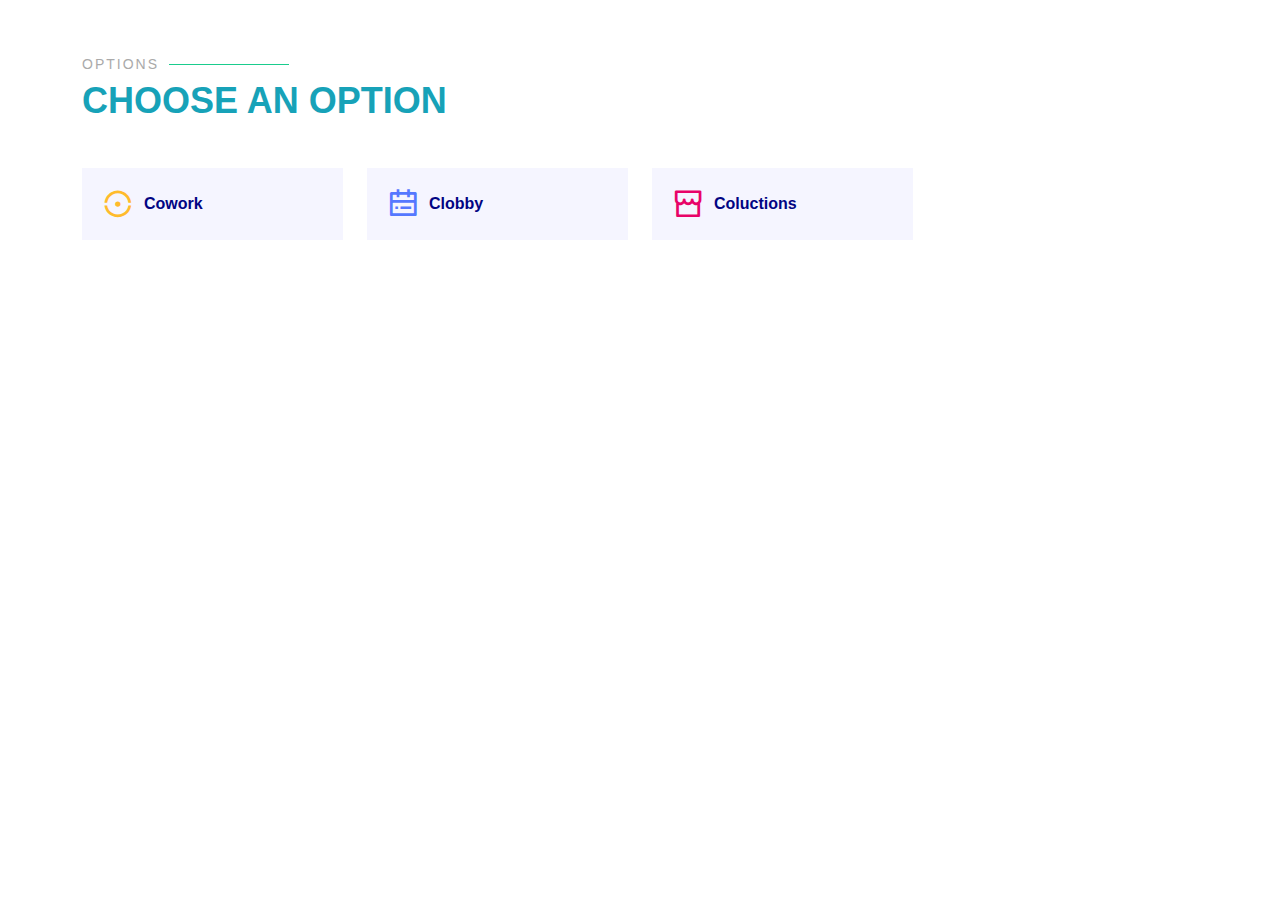
<file: options.html>
<!DOCTYPE html>
<html lang="en">

<head>
  <meta charset="utf-8">
  <meta content="width=device-width, initial-scale=1.0" name="viewport">

  <title>Coloby.org | Choose An Option</title>
  <meta content="" name="description">
  <meta content="" name="keywords">

  <!-- Favicons -->
  <link href="assets/img/favicon.png" rel="icon">
  <link href="assets/img/Coloby.png" rel="apple-touch-icon">

  <!-- Google Fonts -->
  <link href="https://fonts.googleapis.com/css?family=Open+Sans:300,300i,400,400i,600,600i,700,700i|Montserrat:300,300i,400,400i,500,500i,600,600i,700,700i|Poppins:300,300i,400,400i,500,500i,600,600i,700,700i" rel="stylesheet">

  <!-- Vendor CSS Files -->
  <!-- <link href="assets/vendor/aos/aos.css" rel="stylesheet"> -->
  <link href="assets/vendor/bootstrap/css/bootstrap.min.css" rel="stylesheet">
  <link href="assets/vendor/bootstrap-icons/bootstrap-icons.css" rel="stylesheet">
  <link href="assets/vendor/boxicons/css/boxicons.min.css" rel="stylesheet">
  <link href="assets/vendor/glightbox/css/glightbox.min.css" rel="stylesheet">
  <link href="assets/vendor/remixicon/remixicon.css" rel="stylesheet">
  <link href="assets/vendor/swiper/swiper-bundle.min.css" rel="stylesheet">

  <!-- Template Main CSS File -->
  <link href="assets/css/style.css" rel="stylesheet">

<script async src="https://www.googletagmanager.com/gtag/js?id=UA-213947567-1">
</script>
<script>
  window.dataLayer = window.dataLayer || [];
  function gtag(){dataLayer.push(arguments);}
  gtag('js', new Date());

  gtag('config', 'UA-213947567-1');
</script>

<!---Google Adsense---->
<script async src="https://pagead2.googlesyndication.com/pagead/js/adsbygoogle.js?client=ca-pub-8862497944065261"
     crossorigin="anonymous"></script>
</head>

<body>

  



<section id="features" class="features">
      <div class="container">

        <div class="section-title" data-aos="fade-up">
          <h2>Options</h2>
          <p style="color: #17a2b8">Choose An Option</p>
        </div>
<center>
        <div class="row" data-aos="fade-left">
          <div class="col-lg-3 col-md-4">
            <div class="icon-box" data-aos="zoom-in" data-aos-delay="50">
              <i class="ri-gradienter-line" style="color: #ffbb2c;"></i>
              <h3><a href="https://cowork.pythonanywhere.com">Cowork</a></h3>
         
                          </div>
          </div>
          <div class="col-lg-3 col-md-4 mt-4 mt-md-0">
            <div class="icon-box" data-aos="zoom-in" data-aos-delay="100">
              <i class="ri-calendar-todo-line" style="color: #5578ff;"></i>
              <h3><a href="#">Clobby</a></h3>
                           
            </div>
          </div>
         

           <div class="col-lg-3 col-md-4 mt-4 mt-md-0">
            <div class="icon-box" data-aos="zoom-in" data-aos-delay="150">
              <i class="ri-store-line" style="color: #e80368;"></i>
              <h3><a href="#">Coluctions</a></h3>
              
            </div>
          </div>
          

          <!---<div class="col-lg-3 col-md-4 mt-4 mt-lg-0">
            <div class="icon-box" data-aos="zoom-in" data-aos-delay="200">
              <i class="ri-file-list-3-line" style="color: #e361ff;"></i>
              <h3><a href="##">FileShare</a></h3> -->
              
            </div>
          </div>

</center>
  </div>
</div>
</section>
</body>
</html>
</file>
<file: assets/css/style.css>
* {
  font-family: "Poppins", sans-serif !important;
  font-family: "Ubuntu", sans-serif !important;
}

body {
  font-family: "Open Sans", sans-serif;
  color: #444444;
}

a {
  color: #1acc8d;
  text-decoration: none;
}

a:hover {
  color: #34e5a6;
  text-decoration: none;
}

h1,
h2,
h3,
h4,
h5,
h6 {
  font-family: "Montserrat", sans-serif;
}

/*--------------------------------------------------------------
# Preloader
--------------------------------------------------------------*/
#preloader {
  position: fixed;
  top: 0;
  left: 0;
  right: 0;
  bottom: 0;
  z-index: 9999;
  overflow: hidden;
  background: #17a2b8;
}

#preloader:before {
  content: "";
  position: fixed;
  top: calc(50% - 30px);
  left: calc(50% - 30px);
  border: 6px solid #1acc8d;
  border-top-color: #d2f9eb;
  border-radius: 50%;
  width: 60px;
  height: 60px;
  -webkit-animation: animate-preloader 1s linear infinite;
  animation: animate-preloader 1s linear infinite;
}

@-webkit-keyframes animate-preloader {
  0% {
    transform: rotate(0deg);
  }
  100% {
    transform: rotate(360deg);
  }
}

@keyframes animate-preloader {
  0% {
    transform: rotate(0deg);
  }
  100% {
    transform: rotate(360deg);
  }
}
/*--------------------------------------------------------------
# Back to top button
--------------------------------------------------------------*/
.back-to-top {
  position: fixed;
  visibility: hidden;
  opacity: 0;
  right: 15px;
  bottom: 15px;
  z-index: 996;
  background: #17a2b8;
  width: 40px;
  height: 40px;
  border-radius: 50px;
  transition: all 0.4s;
}
.back-to-top i {
  font-size: 28px;
  color: #fff;
  line-height: 0;
}
.back-to-top:hover {
  background: #2be4a2;
  color: #fff;
}
.back-to-top.active {
  visibility: visible;
  opacity: 1;
}

/*--------------------------------------------------------------
# Disable AOS delay on mobile
--------------------------------------------------------------*/
@media screen and (max-width: 768px) {
  [data-aos-delay] {
    transition-delay: 0 !important;
  }
}
/*--------------------------------------------------------------
# Header
--------------------------------------------------------------*/
#header {
  height: 80px;
  transition: all 0.5s;
  z-index: 997;
  transition: all 0.5s;
  background: #4154f1 !important;
  border-bottom: 2px solid #fff;
}
#header.header-transparent {
  background: transparent;
}
#header.header-scrolled {
  background: #17a2b8;
  height: 60px;
}
#header .logo h1 {
  font-size: 28px;
  margin: 0;
  padding: 0;
  line-height: 1;
  font-weight: 700;
}
#header .logo h1 a,
#header .logo h1 a:hover {
  color: #fff;
  text-decoration: none;
}
#header .logo img {
  padding: 0;
  margin: 0;
  max-height: 40px;
}

/*--------------------------------------------------------------
# Navigation Menu
--------------------------------------------------------------*/
/**
* Desktop Navigation 
*/
.navbar {
  padding: 0;
}
.navbar ul {
  margin: 0;
  padding: 0;
  display: flex;
  list-style: none;
  align-items: center;
}
.navbar li {
  position: relative;
}
.navbar a,
.navbar a:focus {
  display: flex;
  align-items: center;
  justify-content: space-between;
  padding: 10px 0 10px 30px;
  font-size: 15px;
  font-weight: 500;
  font-family: "Poppins", sans-serif;
  color: rgba(255, 255, 255, 0.7);
  white-space: nowrap;
  transition: 0.3s;
}
.navbar a i,
.navbar a:focus i {
  font-size: 12px;
  line-height: 0;
  margin-left: 5px;
}
.navbar > ul > li > a:before {
  content: "";
  position: absolute;
  width: 0;
  height: 2px;
  bottom: 3px;
  left: 30px;
  background-color: #1acc8d;
  visibility: hidden;
  width: 0px;
  transition: all 0.3s ease-in-out 0s;
}
.navbar a:hover:before,
.navbar li:hover > a:before,
.navbar .active:before {
  visibility: visible;
  width: 25px;
}
.navbar a:hover,
.navbar .active,
.navbar .active:focus,
.navbar li:hover > a {
  color: #fff;
}
.navbar .dropdown ul {
  display: block;
  position: absolute;
  left: 30px;
  top: calc(100% + 30px);
  margin: 0;
  padding: 10px 0;
  z-index: 99;
  opacity: 0;
  visibility: hidden;
  background: #fff;
  box-shadow: 0px 0px 30px rgba(127, 137, 161, 0.25);
  transition: 0.3s;
  border-radius: 4px;
}
.navbar .dropdown ul li {
  min-width: 200px;
}
.navbar .dropdown ul a {
  padding: 10px 20px;
  font-size: 14px;
  font-weight: 500;
  text-transform: none;
  color: #01036f;
}
.navbar .dropdown ul a i {
  font-size: 12px;
}
.navbar .dropdown ul a:hover,
.navbar .dropdown ul .active:hover,
.navbar .dropdown ul li:hover > a {
  color: #1acc8d;
}
.navbar .dropdown:hover > ul {
  opacity: 1;
  top: 100%;
  visibility: visible;
}
.navbar .dropdown .dropdown ul {
  top: 0;
  left: calc(100% - 30px);
  visibility: hidden;
}
.navbar .dropdown .dropdown:hover > ul {
  opacity: 1;
  top: 0;
  left: 100%;
  visibility: visible;
}
@media (max-width: 1366px) {
  .navbar .dropdown .dropdown ul {
    left: -90%;
  }
  .navbar .dropdown .dropdown:hover > ul {
    left: -100%;
  }
}

/**
* Mobile Navigation 
*/
.mobile-nav-toggle {
  color: #fff;
  font-size: 28px;
  cursor: pointer;
  display: none;
  line-height: 0;
  transition: 0.5s;
}

@media (max-width: 991px) {
  .mobile-nav-toggle {
    display: block;
  }

  .navbar ul {
    display: none;
  }
}
.navbar-mobile {
  position: fixed;
  overflow: hidden;
  top: 0;
  right: 0;
  left: 0;
  bottom: 0;
  background: #17a2b8;
  transition: 0.3s;
  z-index: 999;
}
.navbar-mobile .mobile-nav-toggle {
  position: absolute;
  top: 15px;
  right: 15px;
}
.navbar-mobile ul {
  display: block;
  position: absolute;
  top: 55px;
  right: 15px;
  bottom: 15px;
  left: 15px;
  padding: 10px 0;
  border-radius: 8px;
  background-color: #fff;
  overflow-y: auto;
  transition: 0.3s;
}
.navbar-mobile > ul > li > a:before {
  left: 20px;
}
.navbar-mobile a,
.navbar-mobile a:focus {
  padding: 10px 20px;
  font-size: 15px;
  color: #17a2b8;
}
.navbar-mobile a:hover,
.navbar-mobile .active,
.navbar-mobile li:hover > a {
  color: #17a2b8;
}
.navbar-mobile .getstarted,
.navbar-mobile .getstarted:focus {
  margin: 15px;
}
.navbar-mobile .dropdown ul {
  position: static;
  display: none;
  margin: 10px 20px;
  padding: 10px 0;
  z-index: 99;
  opacity: 1;
  visibility: visible;
  background: #fff;
  box-shadow: 0px 0px 30px rgba(127, 137, 161, 0.25);
}
.navbar-mobile .dropdown ul li {
  min-width: 200px;
}
.navbar-mobile .dropdown ul a {
  padding: 10px 20px;
}
.navbar-mobile .dropdown ul a i {
  font-size: 12px;
}
.navbar-mobile .dropdown ul a:hover,
.navbar-mobile .dropdown ul .active:hover,
.navbar-mobile .dropdown ul li:hover > a {
  color: #1acc8d;
}
.navbar-mobile .dropdown > .dropdown-active {
  display: block;
}

/*--------------------------------------------------------------
# Hero Section
--------------------------------------------------------------*/
#hero {
  width: 100%;
  background: url("../img/hero-bg.jpg");
  position: relative;
  padding: 120px 0 0 0;
}
#hero:before {
  content: "";
  background: #4154f1 !important;
  position: absolute;
  bottom: 0;
  top: 0;
  left: 0;
  right: 0;
}
#hero h1 {
  margin: 0 0 20px 0;
  font-size: 48px;
  font-weight: 700;
  line-height: 56px;
  color: rgba(255, 255, 255, 0.8);
}
#hero h1 span {
  color: #fff;
  border-bottom: 4px solid #1acc8d;
}
#hero h2 {
  color: rgba(255, 255, 255, 0.8);
  margin-bottom: 40px;
  font-size: 24px;
}
#hero .btn-get-started {
  font-family: "Montserrat", sans-serif;
  font-weight: 500;
  font-size: 16px;
  letter-spacing: 1px;
  display: inline-block;
  padding: 10px 30px;
  border-radius: 50px;
  transition: 0.5s;
  color: #fff;
  background: #1acc8d;
}
#hero .btn-get-started:hover {
  background: #17b57d;
}
#hero .animated {
  animation: up-down 2s ease-in-out infinite alternate-reverse both;
}
@media (min-width: 1024px) {
  #hero {
    background-attachment: fixed;
  }
}
@media (max-width: 991px) {
  #hero {
    padding-top: 80px;
  }
  #hero .animated {
    -webkit-animation: none;
    animation: none;
  }
  #hero .hero-img {
    text-align: center;
  }
  #hero .hero-img img {
    max-width: 50%;
  }
  #hero h1 {
    font-size: 28px;
    line-height: 32px;
    margin-bottom: 10px;
  }
  #hero h2 {
    font-size: 18px;
    line-height: 24px;
    margin-bottom: 30px;
  }
}
@media (max-width: 575px) {
  #hero .hero-img img {
    width: 80%;
  }
}

@-webkit-keyframes up-down {
  0% {
    transform: translateY(10px);
  }
  100% {
    transform: translateY(-10px);
  }
}

@keyframes up-down {
  0% {
    transform: translateY(10px);
  }
  100% {
    transform: translateY(-10px);
  }
}
.hero-waves {
  display: block;
  margin-top: 60px;
  width: 100%;
  height: 60px;
  z-index: 5;
  position: relative;
}

.wave1 use {
  -webkit-animation: move-forever1 10s linear infinite;
  animation: move-forever1 10s linear infinite;
  -webkit-animation-delay: -2s;
  animation-delay: -2s;
}

.wave2 use {
  -webkit-animation: move-forever2 8s linear infinite;
  animation: move-forever2 8s linear infinite;
  -webkit-animation-delay: -2s;
  animation-delay: -2s;
}

.wave3 use {
  -webkit-animation: move-forever3 6s linear infinite;
  animation: move-forever3 6s linear infinite;
  -webkit-animation-delay: -2s;
  animation-delay: -2s;
}

@-webkit-keyframes move-forever1 {
  0% {
    transform: translate(85px, 0%);
  }
  100% {
    transform: translate(-90px, 0%);
  }
}

@keyframes move-forever1 {
  0% {
    transform: translate(85px, 0%);
  }
  100% {
    transform: translate(-90px, 0%);
  }
}
@-webkit-keyframes move-forever2 {
  0% {
    transform: translate(-90px, 0%);
  }
  100% {
    transform: translate(85px, 0%);
  }
}
@keyframes move-forever2 {
  0% {
    transform: translate(-90px, 0%);
  }
  100% {
    transform: translate(85px, 0%);
  }
}
@-webkit-keyframes move-forever3 {
  0% {
    transform: translate(-90px, 0%);
  }
  100% {
    transform: translate(85px, 0%);
  }
}
@keyframes move-forever3 {
  0% {
    transform: translate(-90px, 0%);
  }
  100% {
    transform: translate(85px, 0%);
  }
}
/*--------------------------------------------------------------
# Sections General
--------------------------------------------------------------*/
section {
  padding: 60px 0;
  overflow: hidden;
}

.section-bg {
  background-color: #f5f5ff;
}

.section-title {
  padding-bottom: 40px;
}
.section-title h2 {
  font-size: 14px;
  font-weight: 500;
  padding: 0;
  line-height: 1px;
  margin: 0 0 5px 0;
  letter-spacing: 2px;
  text-transform: uppercase;
  color: #aaaaaa;
  font-family: "Poppins", sans-serif;
}
.section-title h2::after {
  content: "";
  width: 120px;
  height: 1px;
  display: inline-block;
  background: #1acc8d;
  margin: 4px 10px;
}
.section-title p {
  margin: 0;
  margin: 0;
  font-size: 36px;
  font-weight: 700;
  text-transform: uppercase;
  font-family: "Poppins", sans-serif;
  color: #010483;
}

/*--------------------------------------------------------------
# Breadcrumbs
--------------------------------------------------------------*/
.breadcrumbs {
  padding: 20px 0;
  background-color: #fafaff;
  min-height: 40px;
  margin-top: 80px;
}
@media (max-width: 992px) {
  .breadcrumbs {
    margin-top: 64px;
  }
}
.breadcrumbs h2 {
  font-size: 24px;
  font-weight: 400;
  margin: 0;
}
@media (max-width: 992px) {
  .breadcrumbs h2 {
    margin: 0 0 10px 0;
  }
}
.breadcrumbs ol {
  display: flex;
  flex-wrap: wrap;
  list-style: none;
  padding: 0;
  margin: 0;
  font-size: 14px;
}
.breadcrumbs ol li + li {
  padding-left: 10px;
}
.breadcrumbs ol li + li::before {
  display: inline-block;
  padding-right: 10px;
  color: #6c757d;
  content: "/";
}
@media (max-width: 768px) {
  .breadcrumbs .d-flex {
    display: block !important;
  }
  .breadcrumbs ol {
    display: block;
  }
  .breadcrumbs ol li {
    display: inline-block;
  }
}

/*--------------------------------------------------------------
# About
--------------------------------------------------------------*/
.about {
  padding: 40px 0 0 0;
}
.about .icon-boxes h3 {
  font-size: 28px;
  font-weight: 700;
  color: #010483;
  margin-bottom: 15px;
}
.about .icon-box {
  margin-top: 40px;
}
.about .icon-box .icon {
  float: left;
  display: flex;
  align-items: center;
  justify-content: center;
  width: 64px;
  height: 64px;
  border: 2px solid #7ceec6;
  border-radius: 50px;
  transition: 0.5s;
}
.about .icon-box .icon i {
  color: #1acc8d;
  font-size: 32px;
}
.about .icon-box:hover .icon {
  background: #1acc8d;
  border-color: #1acc8d;
}
.about .icon-box:hover .icon i {
  color: #fff;
}
.about .icon-box .title {
  margin-left: 85px;
  font-weight: 700;
  margin-bottom: 10px;
  font-size: 18px;
}
.about .icon-box .title a {
  color: #343a40;
  transition: 0.3s;
}
.about .icon-box .title a:hover {
  color: #1acc8d;
}
.about .icon-box .description {
  margin-left: 85px;
  line-height: 24px;
  font-size: 14px;
}
.about .video-box {
  background: url("../img/details-4.png") center center no-repeat;
  background-size: contain;
  min-height: 300px;
}
.about .play-btn {
  width: 94px;
  height: 94px;
  background: radial-gradient(#3f43fd 50%, rgba(63, 67, 253, 0.4) 52%);
  border-radius: 50%;
  display: block;
  position: absolute;
  left: calc(50% - 47px);
  top: calc(50% - 47px);
  overflow: hidden;
}
.about .play-btn::after {
  content: "";
  position: absolute;
  left: 50%;
  top: 50%;
  transform: translateX(-40%) translateY(-50%);
  width: 0;
  height: 0;
  border-top: 10px solid transparent;
  border-bottom: 10px solid transparent;
  border-left: 15px solid #fff;
  z-index: 100;
  transition: all 400ms cubic-bezier(0.55, 0.055, 0.675, 0.19);
}
.about .play-btn::before {
  content: "";
  position: absolute;
  width: 120px;
  height: 120px;
  -webkit-animation-delay: 0s;
  animation-delay: 0s;
  -webkit-animation: pulsate-btn 2s;
  animation: pulsate-btn 2s;
  -webkit-animation-direction: forwards;
  animation-direction: forwards;
  -webkit-animation-iteration-count: infinite;
  animation-iteration-count: infinite;
  -webkit-animation-timing-function: steps;
  animation-timing-function: steps;
  opacity: 1;
  border-radius: 50%;
  border: 5px solid rgba(63, 67, 253, 0.7);
  top: -15%;
  left: -15%;
  background: rgba(198, 16, 0, 0);
}
.about .play-btn:hover::after {
  border-left: 15px solid #3f43fd;
  transform: scale(20);
}
.about .play-btn:hover::before {
  content: "";
  position: absolute;
  left: 50%;
  top: 50%;
  transform: translateX(-40%) translateY(-50%);
  width: 0;
  height: 0;
  border: none;
  border-top: 10px solid transparent;
  border-bottom: 10px solid transparent;
  border-left: 15px solid #fff;
  z-index: 200;
  -webkit-animation: none;
  animation: none;
  border-radius: 0;
}

@-webkit-keyframes pulsate-btn {
  0% {
    transform: scale(0.6, 0.6);
    opacity: 1;
  }
  100% {
    transform: scale(1, 1);
    opacity: 0;
  }
}

@keyframes pulsate-btn {
  0% {
    transform: scale(0.6, 0.6);
    opacity: 1;
  }
  100% {
    transform: scale(1, 1);
    opacity: 0;
  }
}
/*--------------------------------------------------------------
# Features
--------------------------------------------------------------*/
.features .icon-box {
  display: flex;
  align-items: center;
  padding: 20px;
  background: #f5f5ff;
  transition: ease-in-out 0.3s;
}
.features .icon-box i {
  font-size: 32px;
  padding-right: 10px;
  line-height: 1;
}
.features .icon-box h3 {
  font-weight: 700;
  margin: 0;
  padding: 0;
  line-height: 1;
  font-size: 16px;
}
.features .icon-box h3 a {
  color: #010483;
  transition: ease-in-out 0.3s;
}
.features .icon-box h3 a:hover {
  color: #01036f;
}
.features .icon-box:hover {
  background: #ebebff;
}

/*--------------------------------------------------------------
# Counts
--------------------------------------------------------------*/
.counts {
  background: #f5f5ff;
  padding: 70px 0 60px;
}
.counts .count-box {
  padding: 30px 30px 25px 30px;
  width: 100%;
  position: relative;
  text-align: center;
  background: #fff;
}
.counts .count-box i {
  position: absolute;
  top: -25px;
  left: 50%;
  transform: translateX(-50%);
  font-size: 20px;
  background: #1acc8d;
  padding: 12px;
  color: #fff;
  border-radius: 50px;
  display: inline-flex;
  align-items: center;
  justify-content: center;
  line-height: 0;
  width: 48px;
  height: 48px;
}
.counts .count-box span {
  font-size: 36px;
  display: block;
  font-weight: 600;
  color: #010483;
}
.counts .count-box p {
  padding: 0;
  margin: 0;
  font-family: "Montserrat", sans-serif;
  font-size: 14px;
}

/*--------------------------------------------------------------
# Details
--------------------------------------------------------------*/
.details .content + .content {
  margin-top: 100px;
}
.details .content h3 {
  font-weight: 600;
  font-size: 26px;
  color: #010483;
}
.details .content ul {
  list-style: none;
  padding: 0;
}
.details .content ul li {
  padding-bottom: 10px;
}
.details .content ul i {
  font-size: 20px;
  padding-right: 4px;
  color: #1acc8d;
}
.details .content p:last-child {
  margin-bottom: 0;
}

/*--------------------------------------------------------------
# Gallery
--------------------------------------------------------------*/
.gallery .gallery-item {
  overflow: hidden;
  border-right: 3px solid #fff;
  border-bottom: 3px solid #fff;
}
.gallery .gallery-item img {
  transition: all ease-in-out 0.4s;
}
.gallery .gallery-item:hover img {
  transform: scale(1.1);
}

/*--------------------------------------------------------------
# Testimonials
--------------------------------------------------------------*/
.testimonials {
  padding: 80px 0;
  background: url("../img/cta-bg.jpg") no-repeat;
  background-position: center center;
  background-size: cover;
  position: relative;
}
.testimonials::before {
  content: "";
  position: absolute;
  left: 0;
  right: 0;
  top: 0;
  bottom: 0;
  opacity: 1;
  background: #17a2b8;
}
.testimonials .section-header {
  margin-bottom: 40px;
}
.testimonials .testimonials-carousel,
.testimonials .testimonials-slider {
  overflow: hidden;
}
.testimonials .testimonial-item {
  text-align: center;
  color: #fff;
}
.testimonials .testimonial-item .testimonial-img {
  width: 100px;
  border-radius: 50%;
  border: 6px solid rgba(255, 255, 255, 0.15);
  margin: 0 auto;
}
.testimonials .testimonial-item h3 {
  font-size: 20px;
  font-weight: bold;
  margin: 10px 0 5px 0;
  color: #fff;
}
.testimonials .testimonial-item h4 {
  font-size: 14px;
  color: #ddd;
  margin: 0 0 15px 0;
}
.testimonials .testimonial-item .quote-icon-left,
.testimonials .testimonial-item .quote-icon-right {
  color: rgba(255, 255, 255, 0.4);
  font-size: 26px;
}
.testimonials .testimonial-item .quote-icon-left {
  display: inline-block;
  left: -5px;
  position: relative;
}
.testimonials .testimonial-item .quote-icon-right {
  display: inline-block;
  right: -5px;
  position: relative;
  top: 10px;
}
.testimonials .testimonial-item p {
  font-style: italic;
  margin: 0 auto 15px auto;
  color: #eee;
}
.testimonials .swiper-pagination {
  margin-top: 20px;
  position: relative;
}
.testimonials .swiper-pagination .swiper-pagination-bullet {
  width: 12px;
  height: 12px;
  opacity: 1;
  background-color: rgba(255, 255, 255, 0.4);
}
.testimonials .swiper-pagination .swiper-pagination-bullet-active {
  background-color: #1acc8d;
}
@media (min-width: 1024px) {
  .testimonials {
    background-attachment: fixed;
  }
}
@media (min-width: 992px) {
  .testimonials .testimonial-item p {
    width: 80%;
  }
}

/*--------------------------------------------------------------
# Team
--------------------------------------------------------------*/
.team {
  background: #fff;
}
.team .member {
  text-align: center;
  margin-bottom: 80px;
  position: relative;
}
.team .member .pic {
  border-radius: 4px;
  overflow: hidden;
}
.team .member img {
  transition: all ease-in-out 0.4s;
}
.team .member:hover img {
  transform: scale(1.1);
}
.team .member .member-info {
  position: absolute;
  bottom: -80px;
  left: 0px;
  right: 0px;
  background: rgba(255, 255, 255, 0.9);
  padding: 15px 0;
  border-radius: 0 0 4px 4px;
  box-shadow: 0px 2px 15px rgba(0, 0, 0, 0.1);
}
.team .member h4 {
  font-weight: 700;
  margin-bottom: 10px;
  font-size: 16px;
  color: #01036f;
  position: relative;
  padding-bottom: 10px;
}
.team .member h4::after {
  content: "";
  position: absolute;
  display: block;
  width: 50px;
  height: 1px;
  background: #0d12fc;
  bottom: 0;
  left: calc(50% - 25px);
}
.team .member span {
  font-style: italic;
  display: block;
  font-size: 13px;
  color: #01036f;
}
.team .member .social {
  margin-top: 10px;
}
.team .member .social a {
  transition: color 0.3s;
  color: #01036f;
}
.team .member .social a:hover {
  color: #1acc8d;
}
.team .member .social i {
  font-size: 16px;
  margin: 0 2px;
}

/*--------------------------------------------------------------
# Pricing
--------------------------------------------------------------*/
.pricing .box {
  padding: 20px;
  background: #fff;
  text-align: center;
  box-shadow: 0px 0px 4px rgba(0, 0, 0, 0.12);
  border-radius: 5px;
  position: relative;
  overflow: hidden;
}
.pricing h3 {
  font-weight: 400;
  margin: -20px -20px 20px -20px;
  padding: 20px 15px;
  font-size: 16px;
  font-weight: 600;
  color: #777777;
  background: #f8f8f8;
}
.pricing h4 {
  font-size: 36px;
  color: #1acc8d;
  font-weight: 600;
  font-family: "Poppins", sans-serif;
  margin-bottom: 20px;
}
.pricing h4 sup {
  font-size: 20px;
  top: -15px;
  left: -3px;
}
.pricing h4 span {
  color: #bababa;
  font-size: 16px;
  font-weight: 300;
}
.pricing ul {
  padding: 0;
  list-style: none;
  color: #444444;
  text-align: center;
  line-height: 20px;
  font-size: 14px;
}
.pricing ul li {
  padding-bottom: 16px;
}
.pricing ul i {
  color: #1acc8d;
  font-size: 18px;
  padding-right: 4px;
}
.pricing ul .na {
  color: #ccc;
  text-decoration: line-through;
}
.pricing .btn-wrap {
  margin: 20px -20px -20px -20px;
  padding: 20px 15px;
  background: #f8f8f8;
  text-align: center;
}
.pricing .btn-buy {
  background: #1acc8d;
  display: inline-block;
  padding: 8px 35px 10px 35px;
  border-radius: 50px;
  color: #fff;
  transition: none;
  font-size: 14px;
  font-weight: 400;
  font-family: "Montserrat", sans-serif;
  font-weight: 600;
  transition: 0.3s;
}
.pricing .btn-buy:hover {
  background: #149f6e;
}
.pricing .featured h3 {
  color: #fff;
  background: #1acc8d;
}
.pricing .advanced {
  width: 200px;
  position: absolute;
  top: 18px;
  right: -68px;
  transform: rotate(45deg);
  z-index: 1;
  font-size: 14px;
  padding: 1px 0 3px 0;
  background: #1acc8d;
  color: #fff;
}

/*--------------------------------------------------------------
# F.A.Q
--------------------------------------------------------------*/
.faq .faq-list {
  padding: 0;
}
.faq .faq-list ul {
  padding: 0;
  list-style: none;
}
.faq .faq-list li + li {
  margin-top: 15px;
}
.faq .faq-list li {
  padding: 20px;
  background: #fff;
  border-radius: 4px;
  position: relative;
}
.faq .faq-list a {
  display: block;
  position: relative;
  font-family: "Poppins", sans-serif;
  font-size: 16px;
  line-height: 24px;
  font-weight: 500;
  padding: 0 30px;
  outline: none;
  cursor: pointer;
}
.faq .faq-list .icon-help {
  font-size: 24px;
  position: absolute;
  right: 0;
  left: 20px;
  color: #34e5a6;
}
.faq .faq-list .icon-show,
.faq .faq-list .icon-close {
  font-size: 24px;
  position: absolute;
  right: 0;
  top: 0;
}
.faq .faq-list p {
  margin-bottom: 0;
  padding: 10px 0 0 0;
}
.faq .faq-list .icon-show {
  display: none;
}
.faq .faq-list a.collapsed {
  color: #343a40;
}
.faq .faq-list a.collapsed:hover {
  color: #1acc8d;
}
.faq .faq-list a.collapsed .icon-show {
  display: inline-block;
}
.faq .faq-list a.collapsed .icon-close {
  display: none;
}
@media (max-width: 1200px) {
  .faq .faq-list {
    padding: 0;
  }
}

/*--------------------------------------------------------------
# Contact
--------------------------------------------------------------*/
.contact .info {
  width: 100%;
  background: #fff;
}
.contact .info i {
  font-size: 20px;
  color: #3f43fd;
  float: left;
  width: 44px;
  height: 44px;
  background: #f0f0ff;
  display: flex;
  justify-content: center;
  align-items: center;
  border-radius: 50px;
  transition: all 0.3s ease-in-out;
}
.contact .info h4 {
  padding: 0 0 0 60px;
  font-size: 22px;
  font-weight: 600;
  margin-bottom: 5px;
  color: #010483;
}
.contact .info p {
  padding: 0 0 0 60px;
  margin-bottom: 0;
  font-size: 14px;
  color: #0205a1;
}
.contact .info .email,
.contact .info .phone {
  margin-top: 40px;
}
.contact .info .email:hover i,
.contact .info .address:hover i,
.contact .info .phone:hover i {
  background: #1acc8d;
  color: #fff;
}
.contact .php-email-form {
  width: 100%;
  background: #fff;
}
.contact .php-email-form .form-group {
  padding-bottom: 8px;
}
.contact .php-email-form .error-message {
  display: none;
  color: #fff;
  background: #ed3c0d;
  text-align: left;
  padding: 15px;
  font-weight: 600;
}
.contact .php-email-form .error-message br + br {
  margin-top: 25px;
}
.contact .php-email-form .sent-message {
  display: none;
  color: #fff;
  background: #18d26e;
  text-align: center;
  padding: 15px;
  font-weight: 600;
}
.contact .php-email-form .loading {
  display: none;
  background: #fff;
  text-align: center;
  padding: 15px;
}
.contact .php-email-form .loading:before {
  content: "";
  display: inline-block;
  border-radius: 50%;
  width: 24px;
  height: 24px;
  margin: 0 10px -6px 0;
  border: 3px solid #18d26e;
  border-top-color: #eee;
  -webkit-animation: animate-loading 1s linear infinite;
  animation: animate-loading 1s linear infinite;
}
.contact .php-email-form input,
.contact .php-email-form textarea {
  border-radius: 0;
  box-shadow: none;
  font-size: 14px;
}
.contact .php-email-form input {
  height: 44px;
}
.contact .php-email-form textarea {
  padding: 10px 12px;
}
.contact .php-email-form button[type="submit"] {
  background: #1acc8d;
  border: 0;
  padding: 10px 30px;
  color: #fff;
  transition: 0.4s;
  border-radius: 50px;
}
.contact .php-email-form button[type="submit"]:hover {
  background: #34e5a6;
}
@-webkit-keyframes animate-loading {
  0% {
    transform: rotate(0deg);
  }
  100% {
    transform: rotate(360deg);
  }
}
@keyframes animate-loading {
  0% {
    transform: rotate(0deg);
  }
  100% {
    transform: rotate(360deg);
  }
}

/*--------------------------------------------------------------
# Footer
--------------------------------------------------------------*/
#footer {
  background: #4154f1 !important;
  padding: 0 0 30px 0;
  color: #fff;
  font-size: 14px;
}
#footer .footer-top {
  padding: 60px 0 30px 0;
}
#footer .footer-top .footer-info {
  margin-bottom: 15px;
  background: #1acc8d;
  color: #fff;
  border-top: 4px solid white;
  text-align: center;
  padding: 30px 20px;
}
#footer .footer-top .footer-info h3 {
  font-size: 24px;
  margin: 0 0 20px 0;
  padding: 2px 0 2px 0;
  line-height: 1;
  font-weight: 700;
}
#footer .footer-top .footer-info p {
  font-size: 14px;
  line-height: 24px;
  margin-bottom: 0;
  font-family: "Montserrat", sans-serif;
}
#footer .footer-top .social-links a {
  font-size: 18px;
  display: inline-block;
  color: #fff;
  line-height: 1;
  padding: 8px 0;
  margin-right: 4px;
  border-radius: 50%;
  text-align: center;
  width: 36px;
  height: 36px;
  transition: 0.3s;
}
#footer .footer-top .social-links a:hover {
  background: #1acc8d;
  color: #fff;
  text-decoration: none;
}
#footer .footer-top h4 {
  font-size: 16px;
  font-weight: 600;
  color: #fff;
  position: relative;
  padding-bottom: 12px;
}
#footer .footer-top .footer-links {
  margin-bottom: 30px;
}
#footer .footer-top .footer-links ul {
  list-style: none;
  padding: 0;
  margin: 0;
}
#footer .footer-top .footer-links ul i {
  padding-right: 2px;
  color: #61ebba;
  font-size: 18px;
  line-height: 1;
}
#footer .footer-top .footer-links ul li {
  padding: 10px 0;
  display: flex;
  align-items: center;
}
#footer .footer-top .footer-links ul li:first-child {
  padding-top: 0;
}
#footer .footer-top .footer-links ul a {
  color: #fff;
  transition: 0.3s;
  display: inline-block;
  line-height: 1;
}
#footer .footer-top .footer-links ul a:hover {
  color: #4be8b0;
}
#footer .footer-top .footer-newsletter form {
  margin-top: 30px;
  background: #fff;
  padding: 6px 10px 6px 15px;
  position: relative;
  border-radius: 50px;
}
#footer .footer-top .footer-newsletter form input[type="email"] {
  border: 0;
  padding: 4px;
  width: calc(100% - 110px);
}
#footer .footer-top .footer-newsletter form input[type="submit"] {
  position: absolute;
  top: 0;
  right: -2px;
  bottom: 0;
  border: 0;
  background: none;
  font-size: 16px;
  padding: 0 20px;
  background: #1acc8d;
  color: #fff;
  transition: 0.3s;
  border-radius: 50px;
}
#footer .footer-top .footer-newsletter form input[type="submit"]:hover {
  background: #149f6e;
}
#footer .copyright {
  border-top: 1px solid #010479;
  text-align: center;
  padding-top: 30px;
}
#footer .credits {
  padding-top: 10px;
  text-align: center;
  font-size: 13px;
  color: #fff;
}
@media (max-width: 575px) {
  #footer .footer-top .footer-info {
    margin: -20px 0 30px 0;
  }
}

.device-wrapper {
  max-width: 300px;
  width: 100%;
}

.device {
  position: relative;
  background-size: cover;
}

.device::after {
  position: absolute;
  background-size: cover;
  width: 100%;
  height: 100%;
  pointer-events: none;
}

.device .screen {
  position: absolute;
  background-size: cover;
  pointer-events: auto;
}

.device .button {
  position: absolute;
  cursor: pointer;
}

.device[data-device="iPhoneX"][data-orientation="portrait"][data-color="black"] {
  padding-bottom: 198.898071625%;
}

.device[data-device="iPhoneX"][data-orientation="portrait"][data-color="black"]
  .screen {
  top: 3.1855955679%;
  left: 6.8870523416%;
  width: 86.2258953168%;
  height: 93.6288088643%;
}

.device[data-device="iPhoneX"][data-orientation="portrait"][data-color="black"]::after {
  content: "";
  background-image: url("../assets/img/portrait_black.png");
}

.device[data-device="iPhoneX"][data-orientation="portrait"][data-color="black"]
  .button {
  display: none;
  top: 0%;
  left: 0%;
  width: 100%;
  height: 100%;
}
.bg-black {
  --bs-bg-opacity: 1;
  background-color: rgba(var(--bs-black-rgb), var(--bs-bg-opacity)) !important;
}
</file>
